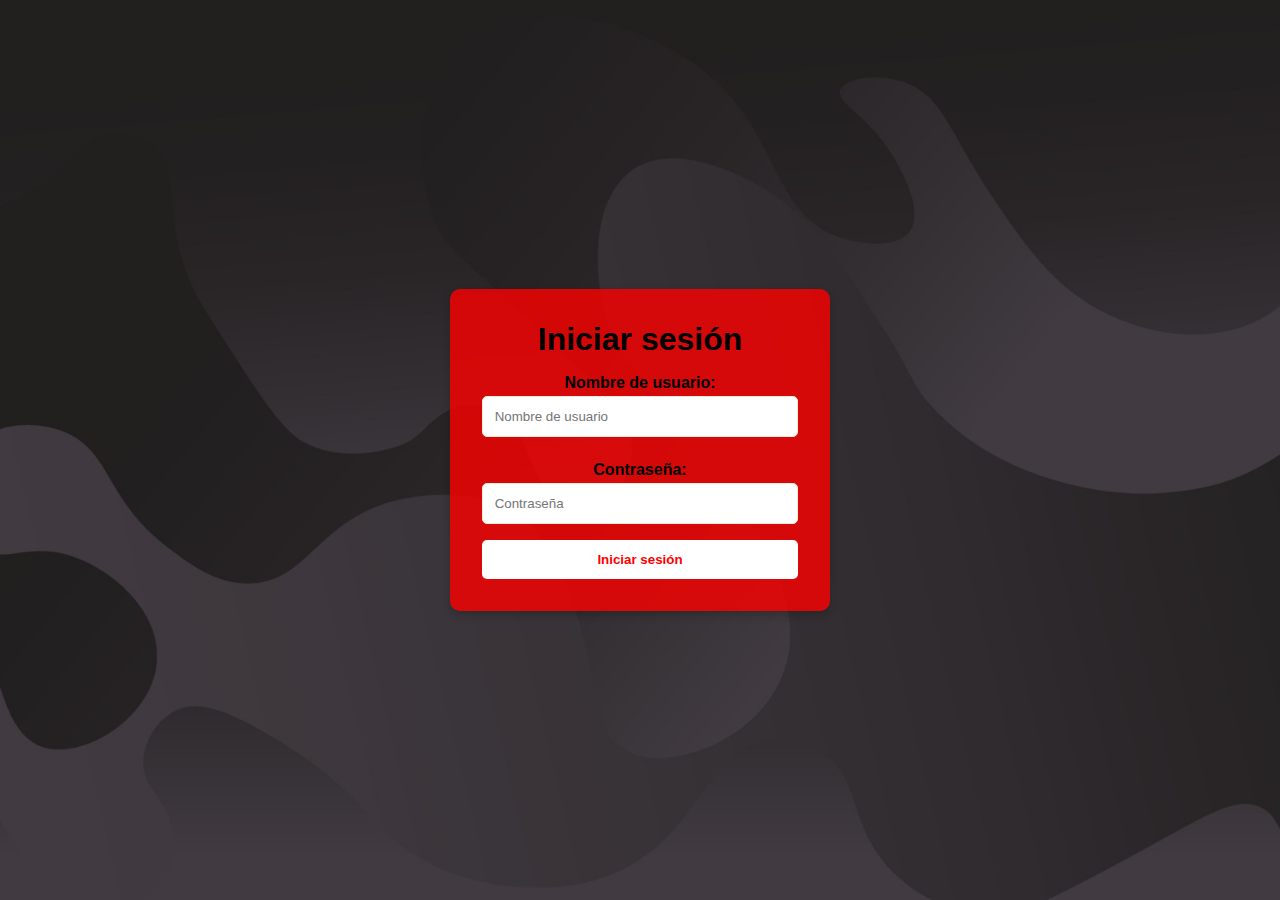
<file: index/index.html>
<!DOCTYPE html>
<html lang="es">
<head>
    <meta charset="UTF-8">
    <meta name="viewport" content="width=device-width, initial-scale=1.0">
    <title>Login</title>
    <link rel="stylesheet" href="style.css">
</head>
<body>
    <div class="login-container">
        <form id="login-form" method="post">
            <h1>Iniciar sesión</h1>
            <label for="username">Nombre de usuario:</label>
            <input type="text" id="username" name="username" placeholder="Nombre de usuario" required>
            <label for="password">Contraseña:</label>
            <input type="password" id="password" name="password" placeholder="Contraseña" required>
            <button id="submit" type="button">Iniciar sesión</button>
        </form>
    </div>
    <script src="script.js"></script>
</body>
</html>
</file>
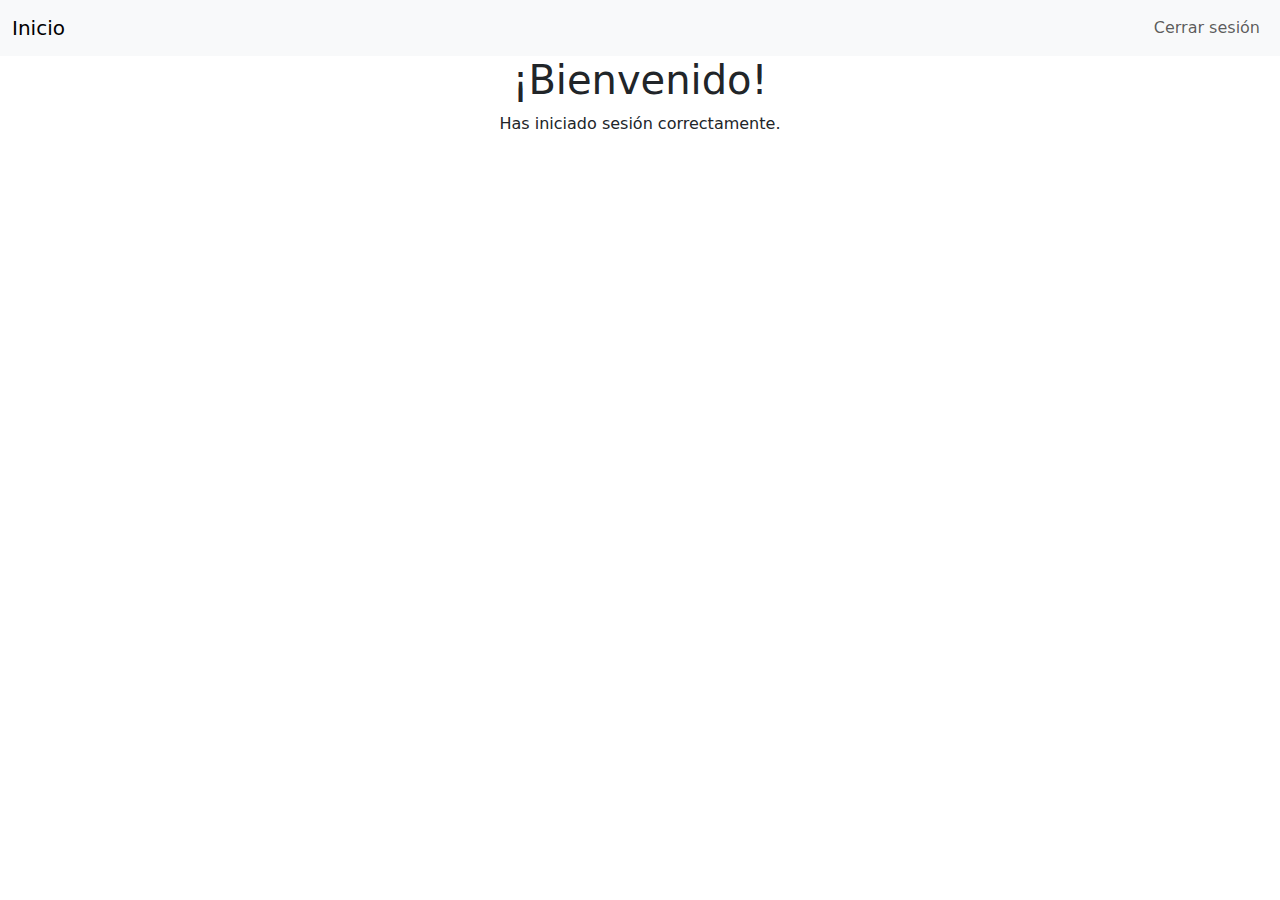
<file: index/success/success.html>
<!DOCTYPE html>
<html lang="es">
<head>
    <meta charset="UTF-8">
    <meta name="viewport" content="width=device-width, initial-scale=1.0">
    <title>Document</title>
    <link href="https://cdn.jsdelivr.net/npm/bootstrap@5.3.3/dist/css/bootstrap.min.css" rel="stylesheet" integrity="sha384-QWTKZyjpPEjISv5WaRU9OFeRpok6YctnYmDr5pNlyT2bRjXh0JMhjY6hW+ALEwIH" crossorigin="anonymous">
    <link rel="stylesheet" href="style.css">

</head>
<body>
    <nav class="navbar navbar-expand-lg bg-body-tertiary">
        <div class="container-fluid">
          <a class="navbar-brand" href="#">Inicio</a>
          <button class="navbar-toggler" type="button" data-bs-toggle="collapse" data-bs-target="#navbarNav" aria-controls="navbarNav" aria-expanded="false" aria-label="Toggle navigation">
            <span class="navbar-toggler-icon"></span>
          </button>
          <div class="collapse navbar-collapse" id="navbarNav">
            <ul class="navbar-nav ms-auto">
              <li class="nav-item" >
                <a class="nav-link" href="../../../index/index.html">Cerrar sesión</a>
              </li>
              </li>
            </ul>
          </div>
        </div>
      </nav>
    
    <div class="text">
    <h1>¡Bienvenido!</h1>
    <p>Has iniciado sesión correctamente.</p>
  </div>
    
    <script src="https://cdn.jsdelivr.net/npm/bootstrap@5.3.3/dist/js/bootstrap.bundle.min.js" integrity="sha384-YvpcrYf0tY3lHB60NNkmXc5s9fDVZLESaAA55NDzOxhy9GkcIdslK1eN7N6jIeHz" crossorigin="anonymous"></script>
</body>
</html>
</file>
<file: index/style.css>
* {
    box-sizing: border-box;
    margin: 0;
    padding: 0;
}

@import url('https://fonts.googleapis.com/css2?family=Reddit+Sans:ital,wght@0,200..900;1,200..900&family=Roboto:ital,wght@0,100;0,300;0,400;0,500;0,700;0,900;1,100;1,300;1,400;1,500;1,700;1,900&display=swap');

body, html {
    height: 100%;
    display: flex;
    justify-content: center;
    align-items: center;
    background: url('../source/banner.jpg') no-repeat center center fixed;
    background-size: cover;
    font-family: 'Roboto', sans-serif;
}

.login-container {
    background-color: rgba(255, 0, 0, 0.8);
    padding: 2rem;
    border-radius: 10px;
    box-shadow: 0 4px 8px rgba(0, 0, 0, 0.2);
    text-align: center;
    width: 100%;
    max-width: 400px;
}

.login-container h1 {
    font-family: 'Reddit Sans', sans-serif;
    font-size: 2rem;
    font-weight: bold;
    margin-bottom: 1rem;
}

.login-container label {
    display: block;
    font-weight: bold;
    margin: 0.5rem 0 0.25rem;
}

.login-container input {
    width: 100%;
    padding: 0.75rem;
    margin-bottom: 1rem;
    border: 1px solid antiquewhite;
    border-radius: 5px;
    font-family: 'Reddit Sans', sans-serif;
}

.login-container button {
    width: 100%;
    padding: 0.75rem;
    border: none;
    border-radius: 5px;
    background-color: #ffffff;
    color: #ff0000;
    font-weight: bold;
    cursor: pointer;
    transition: background-color 0.3s ease;
}

.login-container button:hover {
    background-color: #ffe5e5;
}
</file>
<file: index/success/style.css>
.text {
    text-align: center;
}
</file>
